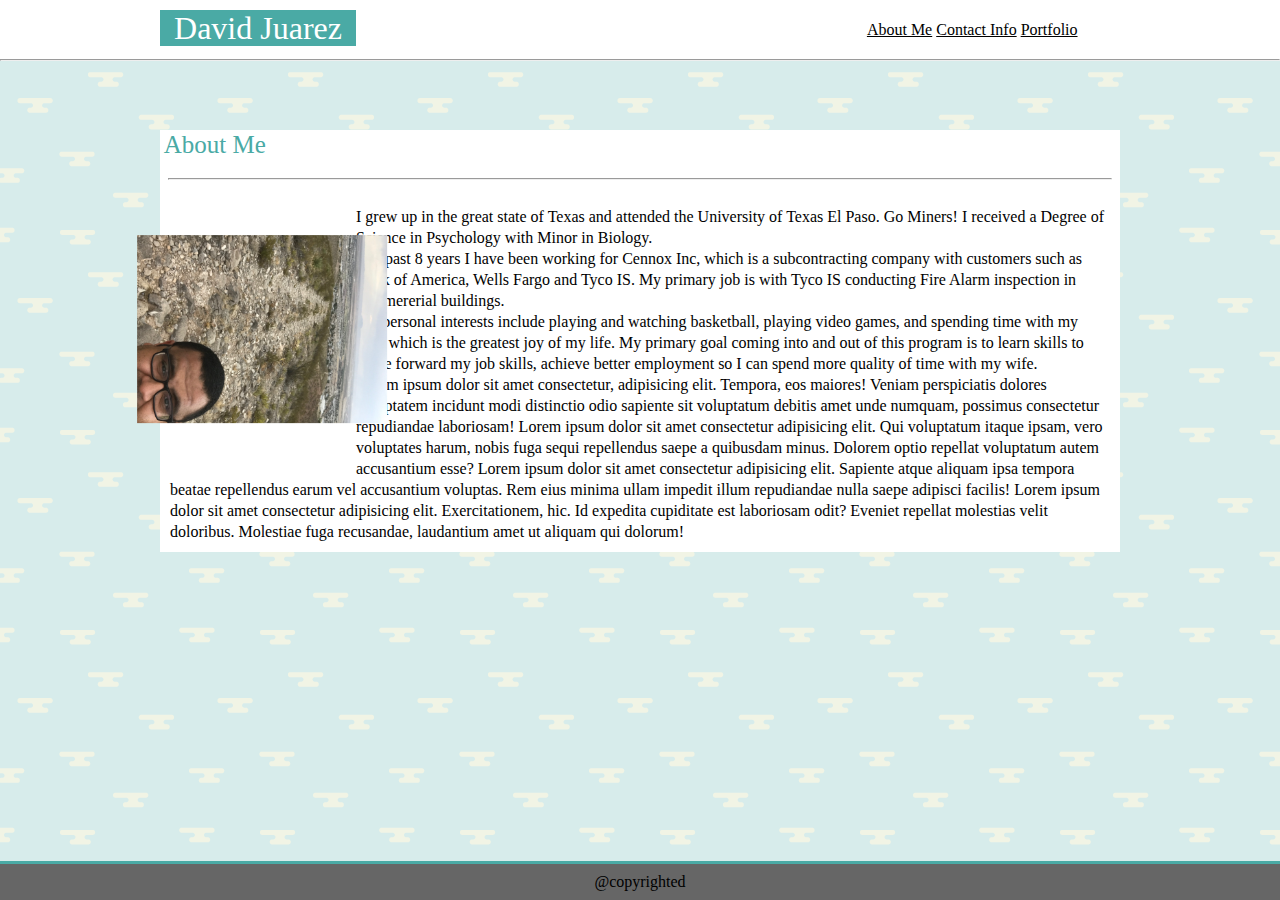
<file: index.html>
<!DOCTYPE html>
<html lang="en">

<head>
    <meta charset="UTF-8">
    <meta name="viewport" content="width=device-width, initial-scale=1.0">
    <meta http-equiv="X-UA-Compatible" content="ie=edge">
    <title>David Juarez About Me</title>
    <link rel="stylesheet" type="text/css" href="assets/css/reset.css">
    <link rel="stylesheet" type="text/css" href="assets/css/style.css">

</head>


<!--This is suppose to be the top of page containing my Name and the three links to the right, About me, contact
porfolio.-->

<body>


    <!--This next part is to lower my name so it is fluch with the links-->

    <div class="top">
        <h1 class="name">David Juarez</h1>

        <header class="link">

            <a id="about" href="index.html">About Me</a>
            <a id="contact" href="contact.html">Contact Info</a>
            <a id="port" href="Portfolio.html">Portfolio</a>

        </header>
    </div>


    <br>

    <hr>
    <br>

    <!--This section is going to have the picture and text-->
    <!-- The image I use should be below the about me -->

    <div class="mid">
        <section class="content">

            <h2 class="head">About Me</h2>

            <!-- I want to move the text to the wrap around the picture-->


            <div class="words">
                <br>
                <br>
                <hr>
                <br>
                <img class="picture" src="assets/images/IMG_0038.JPG" alt="">

                <div class="para">
                    <p>I grew up in the great state of Texas and attended the University of Texas El Paso. Go Miners! I received
                        a Degree of Science in Psychology with Minor in Biology.</p>

                    <p>The past 8 years I have been working for Cennox Inc, which is a subcontracting company with customers
                        such as Bank of America, Wells Fargo and Tyco IS. My primary job is with Tyco IS conducting Fire
                        Alarm inspection in commererial buildings.</p>

                    <p>My personal interests include playing and watching basketball, playing video games, and spending time
                        with my wife which is the greatest joy of my life. My primary goal coming into and out of this program
                        is to learn skills to move forward my job skills, achieve better employment so I can spend more quality
                        of time with my wife.
                    </p>

                    <p>Lorem ipsum dolor sit amet consectetur, adipisicing elit. Tempora, eos maiores! Veniam perspiciatis dolores
                        voluptatem incidunt modi distinctio odio sapiente sit voluptatum debitis amet unde numquam, possimus
                        consectetur repudiandae laboriosam! Lorem ipsum dolor sit amet consectetur adipisicing elit. Qui
                        voluptatum itaque ipsam, vero voluptates harum, nobis fuga sequi repellendus saepe a quibusdam minus.
                        Dolorem optio repellat voluptatum autem accusantium esse? Lorem ipsum dolor sit amet consectetur
                        adipisicing elit. Sapiente atque aliquam ipsa tempora beatae repellendus earum vel accusantium voluptas.
                        Rem eius minima ullam impedit illum repudiandae nulla saepe adipisci facilis! Lorem ipsum dolor sit
                        amet consectetur adipisicing elit. Exercitationem, hic. Id expedita cupiditate est laboriosam odit?
                        Eveniet repellat molestias velit doloribus. Molestiae fuga recusandae, laudantium amet ut aliquam
                        qui dolorum!</p>
                </div>
            </div>
    </div>
    </section>

    <br>
    <br>

    <div class="lower">

        @copyrighted
    </div>

</body>

</html>
</file>
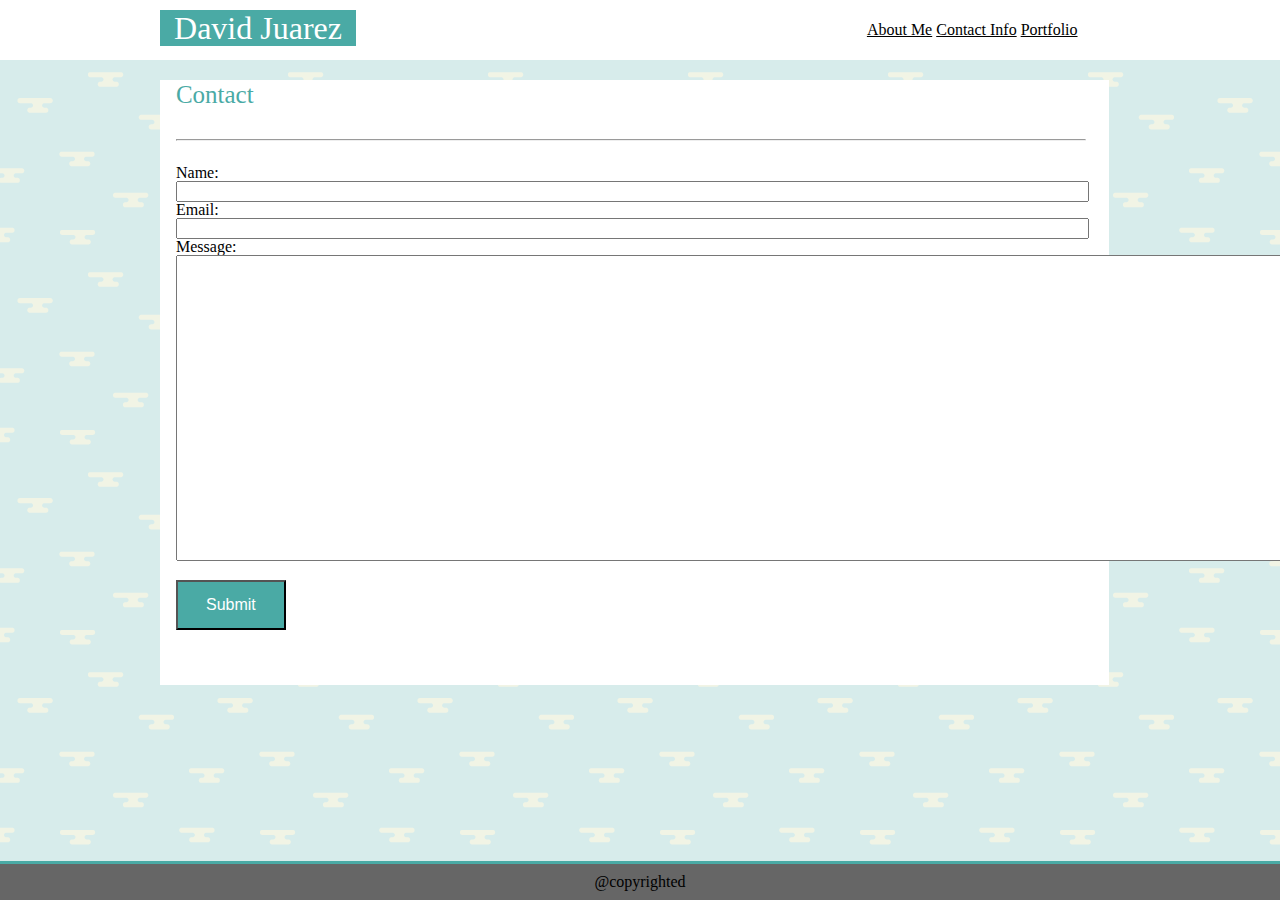
<file: contact.html>
<!DOCTYPE html>
<html lang="en">
<head>
    <meta charset="UTF-8">
    <meta name="viewport" content="width=device-width, initial-scale=1.0">
    <meta http-equiv="X-UA-Compatible" content="ie=edge">
    <link rel="stylesheet" type="text/css" href="assets/css/reset.css">
    <link rel="stylesheet" type="text/css" href="assets/css/style.css">
    
    <title>David Juarez Contact</title>
</head>
<body>

        <div class="top"> 
                <h1 class="name">David Juarez</h1>
        
                    <header class="link">
        
                    <a id="about"href="index.html">About Me</a>  
                    <a id="contact" href="contact.html">Contact Info</a>
                    <a id="port" href="Portfolio.html">Portfolio</a>
                     
                    </header>
            </div>    
    <div class="mid">

        <section class="content">

            <h2 class="head">Contact</h2>

        
    
        <div class="words">
            
            
        
                <div class="form">

        <div id="break">
            <hr>
        </div>
 
           <br>
            <form action="#">
                Name:<br>
                <input type="text" style="width:905px" name="name"><br>
                

                Email:<br>
                <input type="text" style="width:905px" name="emaill"><br>

                Message:<br>
                <textarea name="message" rows="20" cols="148"></textarea>
                
                <br><br>

                <button class="btn">Submit</button>
                </div>
            </form>

            
        </div>

        </section>

    </div>

    <br>
    <br>
<!--I know there is suppose to be a border right about the footer however I could not place there. I had the page move and everthing would move.-->
    <div class="lower">

            @copyrighted
        </div>
</body>
</html>
</file>
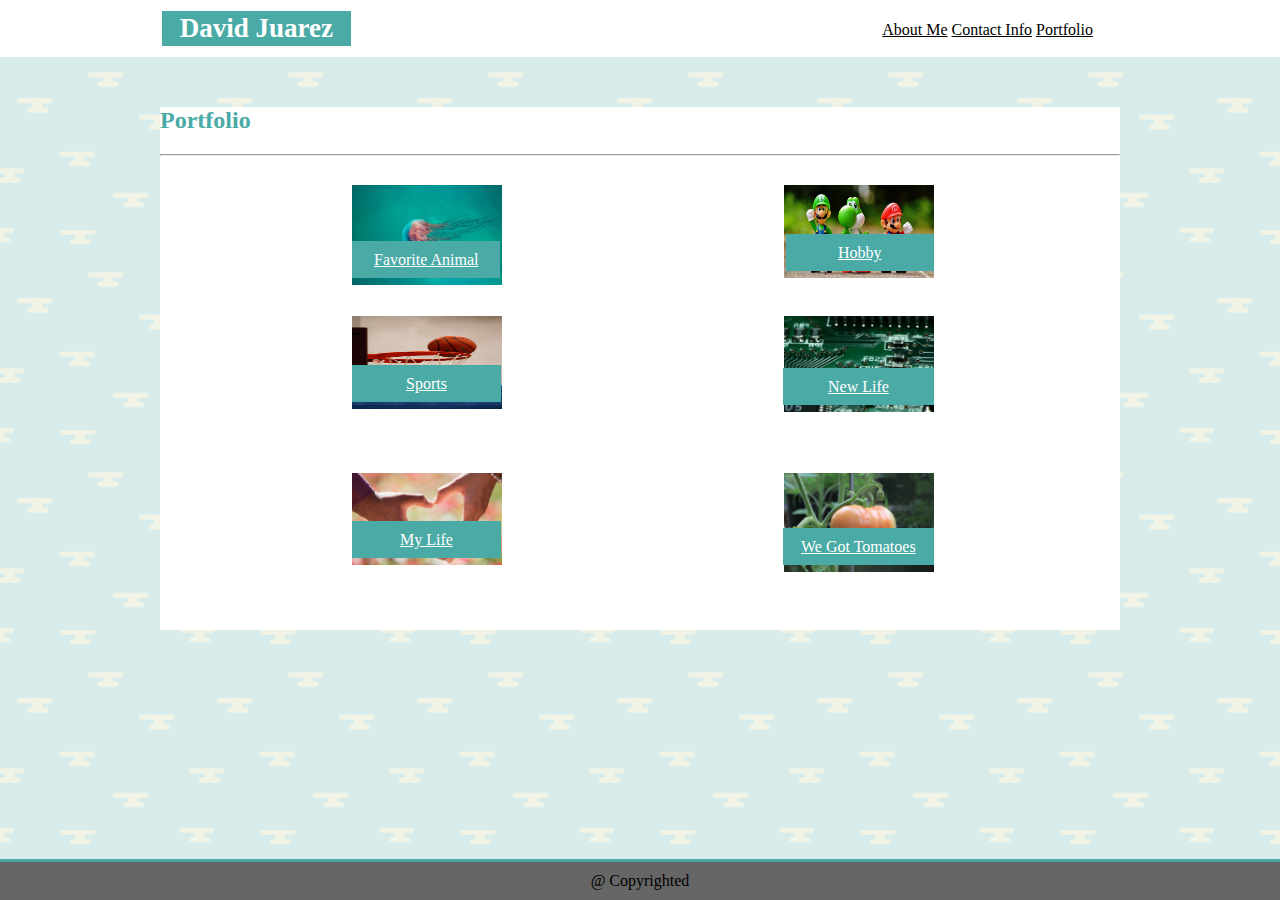
<file: portfolio.html>
<!DOCTYPE html>
<html lang="en">
<head>
    <meta charset="UTF-8">
    <meta name="viewport" content="width=device-width, initial-scale=1.0">
    <meta http-equiv="X-UA-Compatible" content="ie=edge">
    <title>David Juarez Portfolio</title>
    <link rel="stylesheet" type="text/css" href="assets/css/style.css">
</head>
<body>
    <Header class="top-bar">

        <h1 class="idname">David Juarez</h1>

        <div class="top-link">
            <a id="about"href="index.html">About Me</a>  
            <a id="contact" href="contact.html">Contact Info</a>
            <a id="port" href="Portfolio.html">Portfolio</a>
        </div>
    </Header>

    <div class="lgbox">

        

        <h2 class="id-name">Portfolio</h2>

        <hr>

        <div 
            class="con container-one">
            <img clas="pic-1" src="assets/images/jelly.jpeg">
            <a class="l1" href="#">Favorite Animal</a>  
        </div>

        <div 
            class="con container-two">
            <img class="pic-2"
            src="assets/images/mario-luigi-yoshi.jpeg">
            <a class="l2" href="#">Hobby</a>
    
        </div>

        <div class="con container-three">
            <img class="pic-3"
            src="assets/images/basketball.jpeg">
            <a class="l3" href="#">Sports</a>
            
        </div>    

        <div class="con container-four">
            <img class="pic-4"
            src="assets/images/computer.jpeg">
            <a class="l4" href="#">New Life</a>
            
        </div>

        <div class="con container-five">
            
            <img class="pic-5"
            src="assets/images/mylove.jpeg">
            <a class="l5" href="#">My Life</a>

        </div>

        <div class="con container-six">
            <img class="pic-6"
            src="assets/images/tomato-food.jpeg">
            <a class="l6" href="#">We Got Tomatoes</a>
            
        </div>
        <br>
        
        <footer class="lower">@ Copyrighted</footer>

    </div>
</body>
           
</html>
</file>
<file: assets/css/style.css>
.name {
    font-size: 32px;
    background-color: #4aaaa5;
    color:#ffff;
    width: 15%;
    margin: 19px 0px -6px 160px;
    padding: 2px;
    text-align: center;
    font-family: Georgia, 'Times New Roman', Times, serif
}

.link {
    background-color: #ffff;
    width: 19%;
    margin: -2% 14% 0% 0%;
    padding: 7px;
    text-align: center;
    float: right;
}

.top{
    background: #ffff;
    margin: -2% 0% -2% 0%;
    padding-bottom: 20px;
    padding-top: 17px;
}

.content {
    background: white;
    position: relative;
    width: 960px;
    margin: 36px auto;
}

.head {
    color: #4aaaa5;
    position: absolute;
    width: 11%;
    margin: 1% 0% 0% 0%;
    padding: 2px;
    text-align: center;
    float: left;
    font-size: 25px;
    font-family: Georgia, 'Times New Roman', Times, serif;
}

.picture {
    transform: rotate(90deg);
    width: 188px;
    margin-bottom: 2%;
    float: left;
}

.words {
    background-color: #ffff;
    margin: 1% 0% 0% 0%;
    padding: 8px;
    float: left;
}

.para {
    margin: 0px auto;
    padding: 2px;
    line-height: 21px
}


.foot {
    position: absolute;
    background-color: #666;
    margin: 47% 0% 0% 0%;
    padding: 3% 47%;
    text-align: center;
    float: left;
} 

body{
    margin: 0;
    background-image: url("../images/cloudy-day/cloudy-day.png")
}
.form {
    margin: 51px -35px 47px 8px;
    width: 960px;
}

.textbox {
    width: 200;
}

input {
    margin: 0;
}

#break {
    width: 910px;
}

.btn {
    background-color: #4aaaa5;
    color: #ffffff;
    padding: 14px 28px;
    font-size: 16px;
}

.top-bar {
    background-color: #ffffff;
    margin-top: 0px;
    padding: 11px
}


.idname {
    margin: 0% 73% 0% 12%;
    padding: 2px;
    text-align: center;
    background-color: #4aaaa5;
    color: #ffff;
    font-family: Georgia, 'Times New Roman', Times, serif;
    font-size: 27px;

}

.top-link {
    margin: -2% 14%;
    float: right;
}

.lgbox {
    position: relative;
    margin: auto;
    padding-bottom: 35%;
    width: 960px;
    background-color: #ffff;
}

.con {
    position: absolute;
    width: 960px;
}

.container-one  {
    top: 15%;
    left: 20%;
}

.container-two {
    top: 15%;
    right: -65%;
}

.container-three {
    top: 40%;
    left: 20%;
}

.container-four {
    top: 40%;
    right: -65%;
}

.container-five {
    top: 70%;
    left: 20%;
}

.container-six {
    top: 70%;
    right: -65%
}

img {
   margin-bottom: -20px;
    width: 150px;
}

h2 {
    margin-top: 50px;
    color: #4aaaa5;
}

.pic-2 {
    height: 93px;
}

.pic-3 {
    height: 93px
}

.pic-4 {
    height: 96px;
}

.l1, .l2, .l3, .l4, .l5, .l6 {
    color: #ffffff;
    text-align: center;
    padding: 2px;
    background-color:   #4aaaa5;
}

a {
    color: black;
}

.l1 {
    padding: 10px 22px;
    margin-left: -154px;
}

.l2 {
    padding: 10px 52px;
    margin-left: -152px;
}

.l3 {
    padding: 10px 54px;
    margin-left: -154px;
}

.l4{
    padding: 10px 45px;
    margin-left: -155px;
}

.l5 {
    padding: 10px 48px;
    margin-left: -154px;
}

.l6 {
    padding: 10px 18px;
    margin-left: -155px;
}

.lower {
    position: fixed;
    border-top: solid #4aaaa5;
    padding: 10px 0;
    left: 0;
    bottom: 0;
    width: 100%;
    background-color: #666;
    text-align: center;
}
</file>
